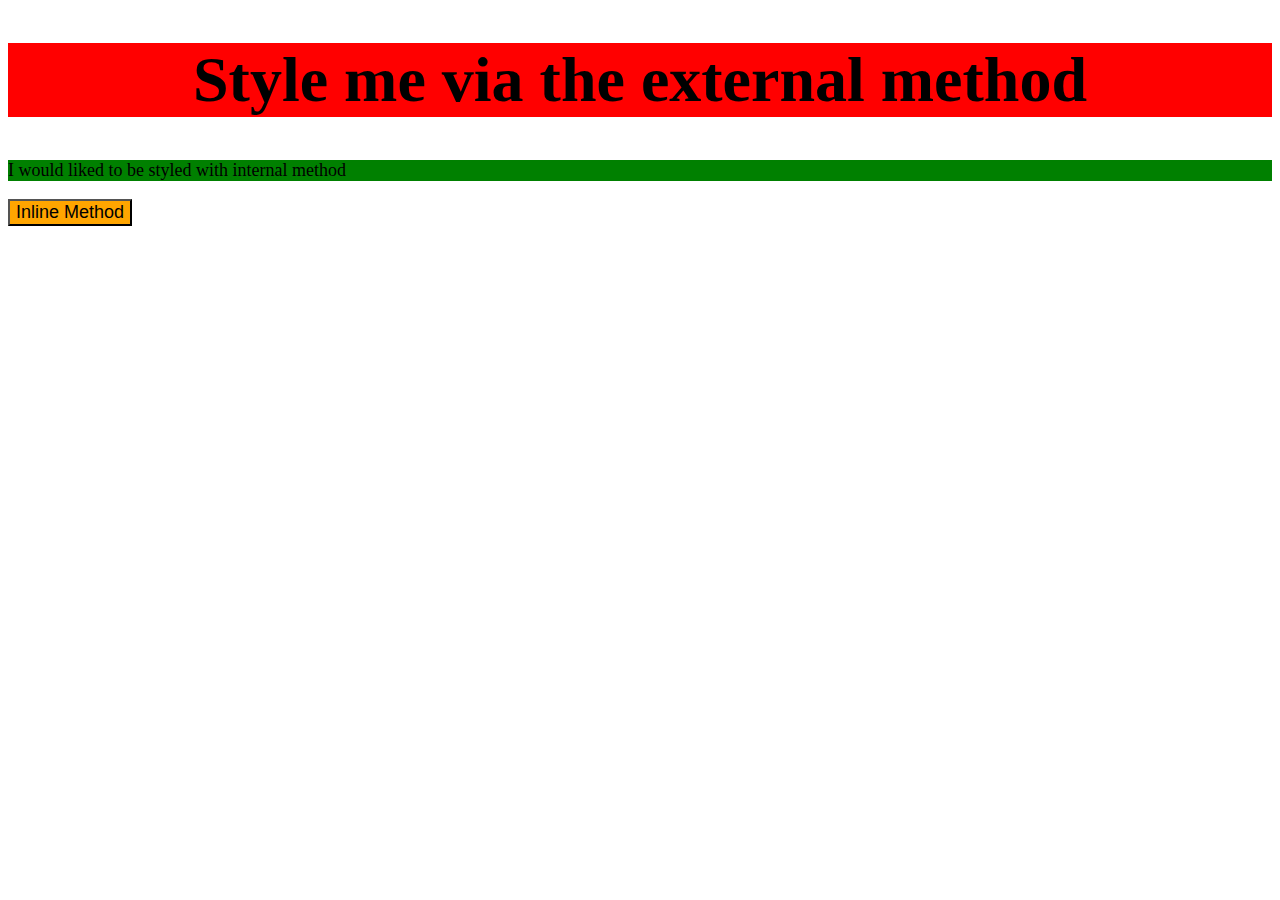
<file: foundations/css-01/index.html>
<!DOCTYPE html>
<html lang="en">
<head>
    <meta charset="UTF-8">
    <meta name="viewport" content="width=device-width, initial-scale=1.0">
    <title>CSS</title>
    <link rel="stylesheet" href="style.css">
    <style>
        p{
            background-color: green;
            font-size: 18px;
        }
    </style>
</head>
<body>
    <div>
        <h1>Style me via the external method</h1>
    </div>

    <p>I would liked to be styled with internal method</p>

    <button style="background-color: orange; font-size: 18px;">Inline Method</button>

</body>
</html>
</file>
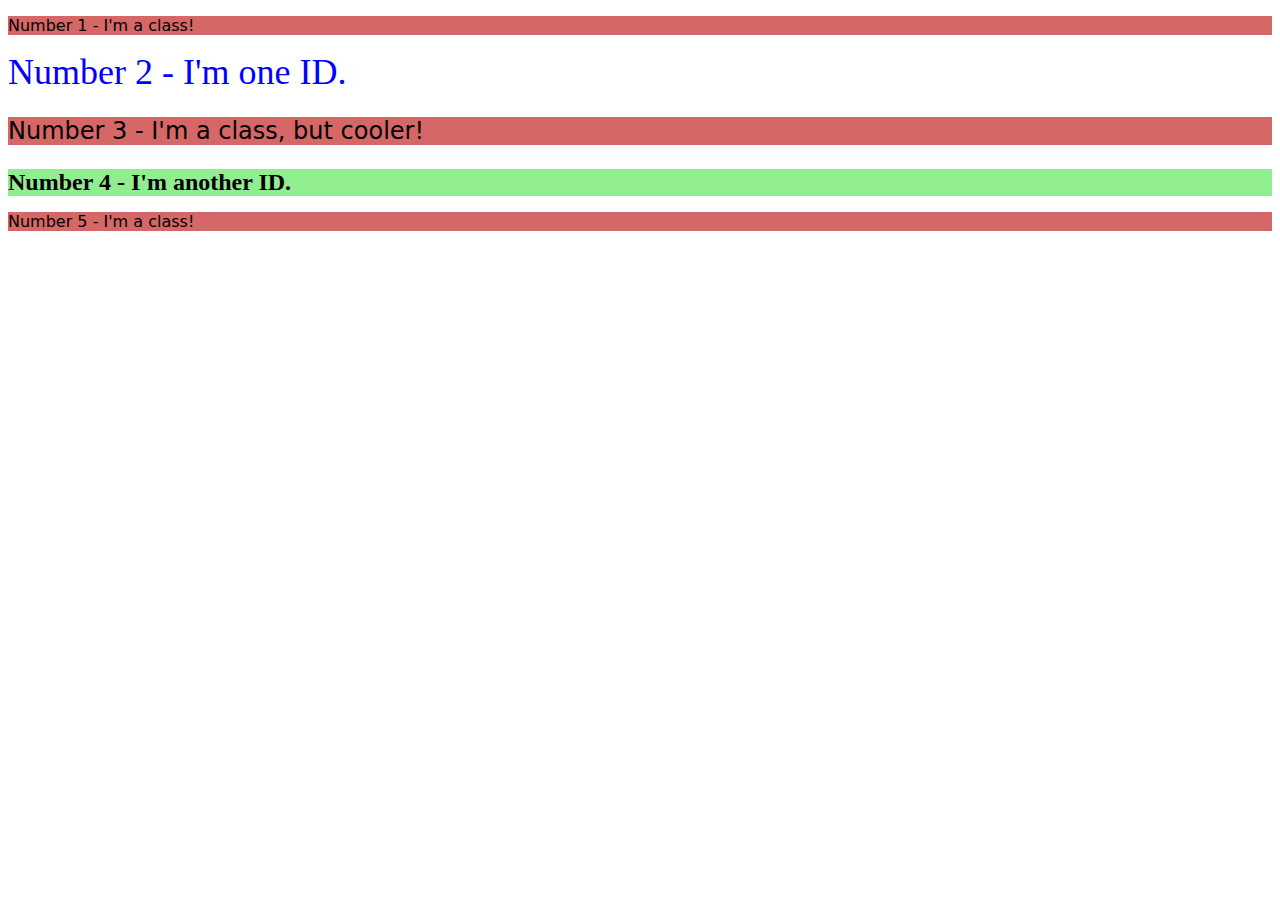
<file: foundations/css-02/index.html>
<!DOCTYPE html>
<html lang="en">
  <head>
    <meta charset="UTF-8">

    <meta http-equiv="X-UA-Compatible" content="IE=edge">

    <meta name="viewport" content="width=device-width, initial-scale=1.0">

    <title>Class and ID Selectors</title>

    <link rel="stylesheet" href="style.css">
  </head>

  <body>
    
    <p class="odd">Number 1 - I'm a class!</p>

    <div id="second-element">Number 2 - I'm one ID.</div>

    <p class="odd third">Number 3 - I'm a class, but cooler!</p>

    <div id="fourth">Number 4 - I'm another ID.</div>

    <p class="odd">Number 5 - I'm a class!</p>

  </body>
</html>
</file>
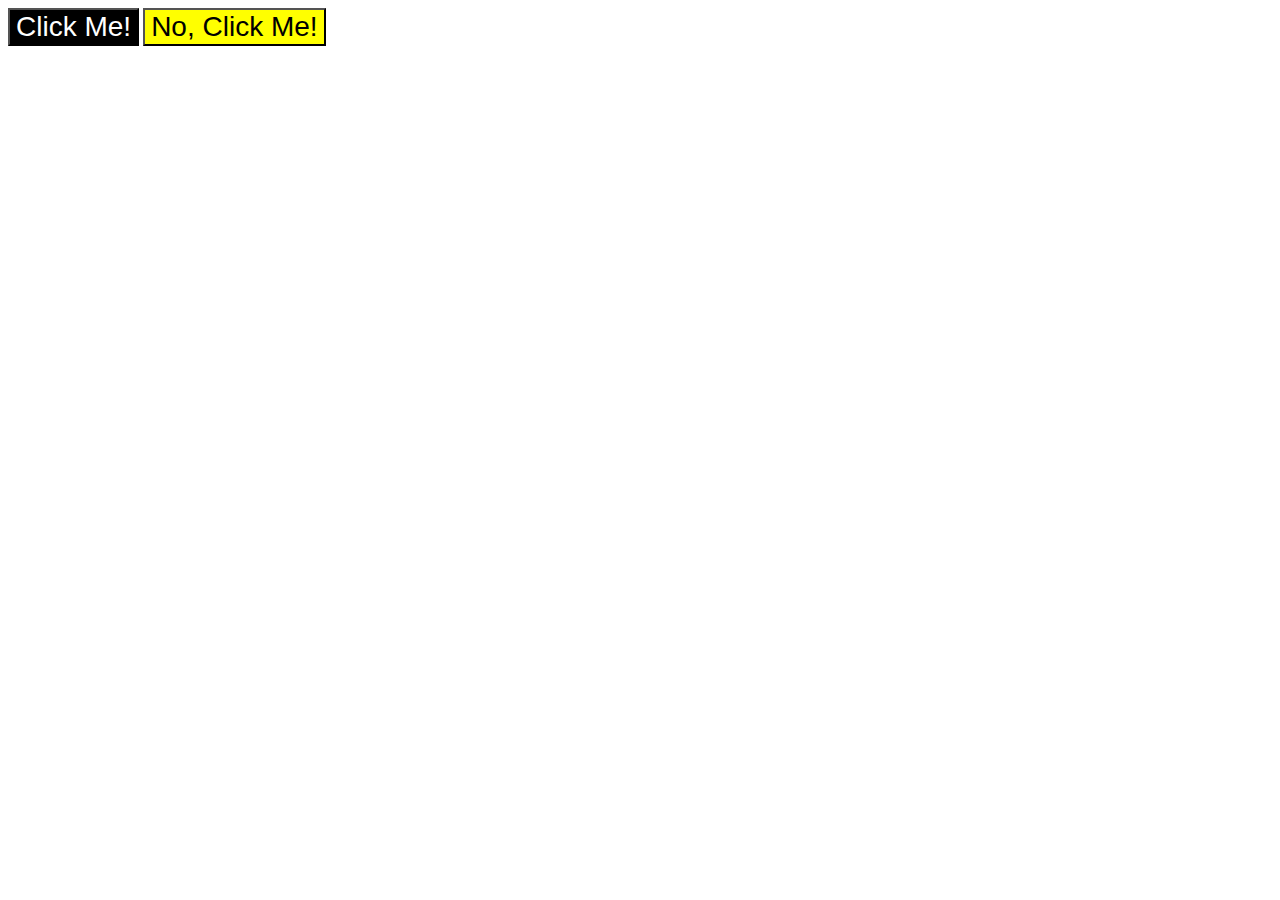
<file: foundations/css-03/index.html>
<!DOCTYPE html>
<html lang="en">
<head>
    <meta charset="UTF-8">
    <meta name="viewport" content="width=device-width, initial-scale=1.0">
    <title>Group Selectors</title>
    <link rel="stylesheet" href="style.css">
</head>
<body>
    <button class="black">Click Me!</button>
    <button class="yellow">No, Click Me!</button>
</body>
</html>
</file>
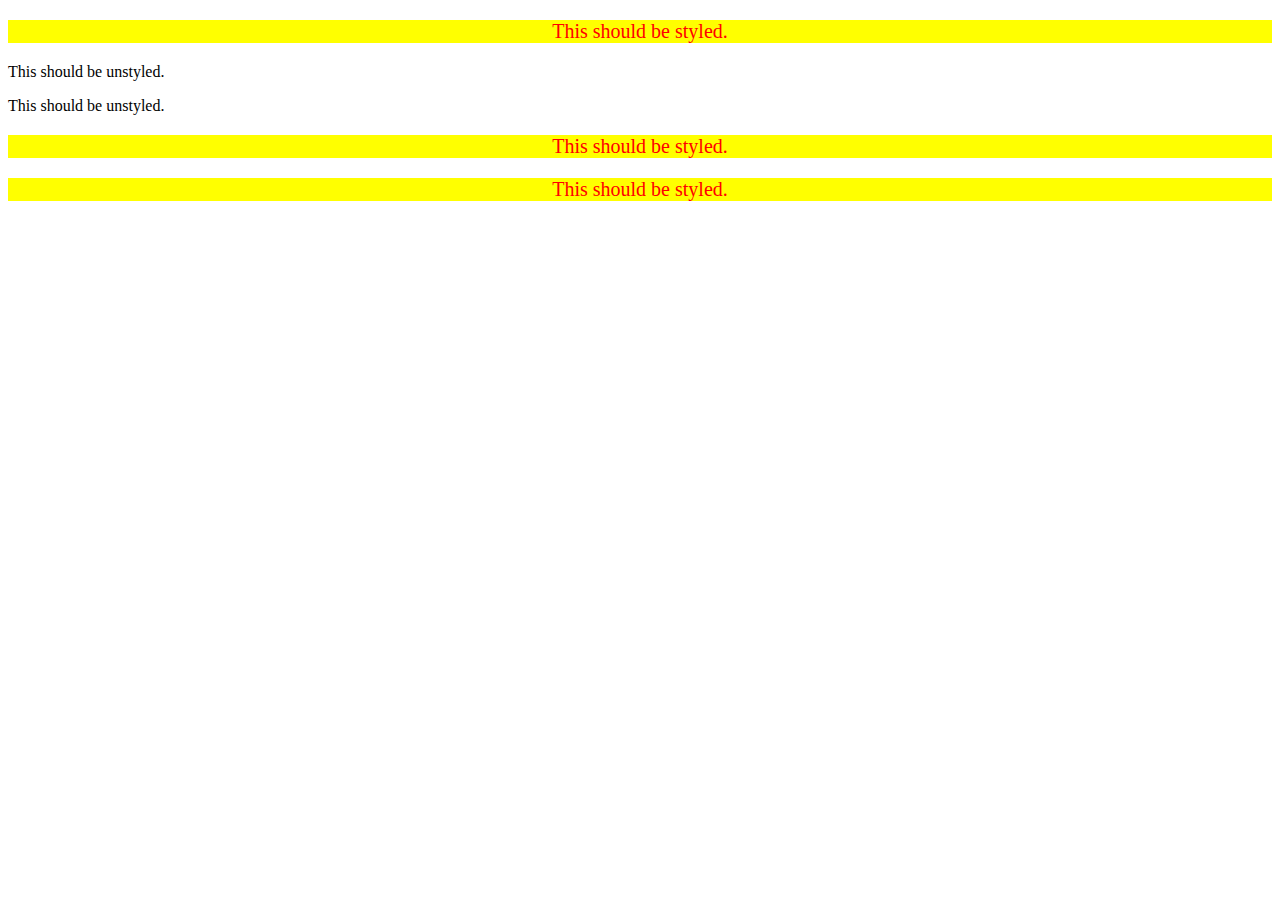
<file: foundations/css-05/index.html>
<!DOCTYPE html>
<html lang="en">
  <head>
    <meta charset="UTF-8">
    <meta http-equiv="X-UA-Compatible" content="IE=edge">
    <meta name="viewport" content="width=device-width, initial-scale=1.0">
    <title>Descendant Combinator</title>
    <link rel="stylesheet" href="style.css">
  </head>
  <body>
    <div class="container">
      <p class="text styled">This should be styled.</p>
    </div>
    <p class="text">This should be unstyled.</p>
    <p class="text">This should be unstyled.</p>
    <div class="container">
      <p class="text styled">This should be styled.</p>
      <p class="text styled">This should be styled.</p>
    </div>
  </body>
</html>
</file>
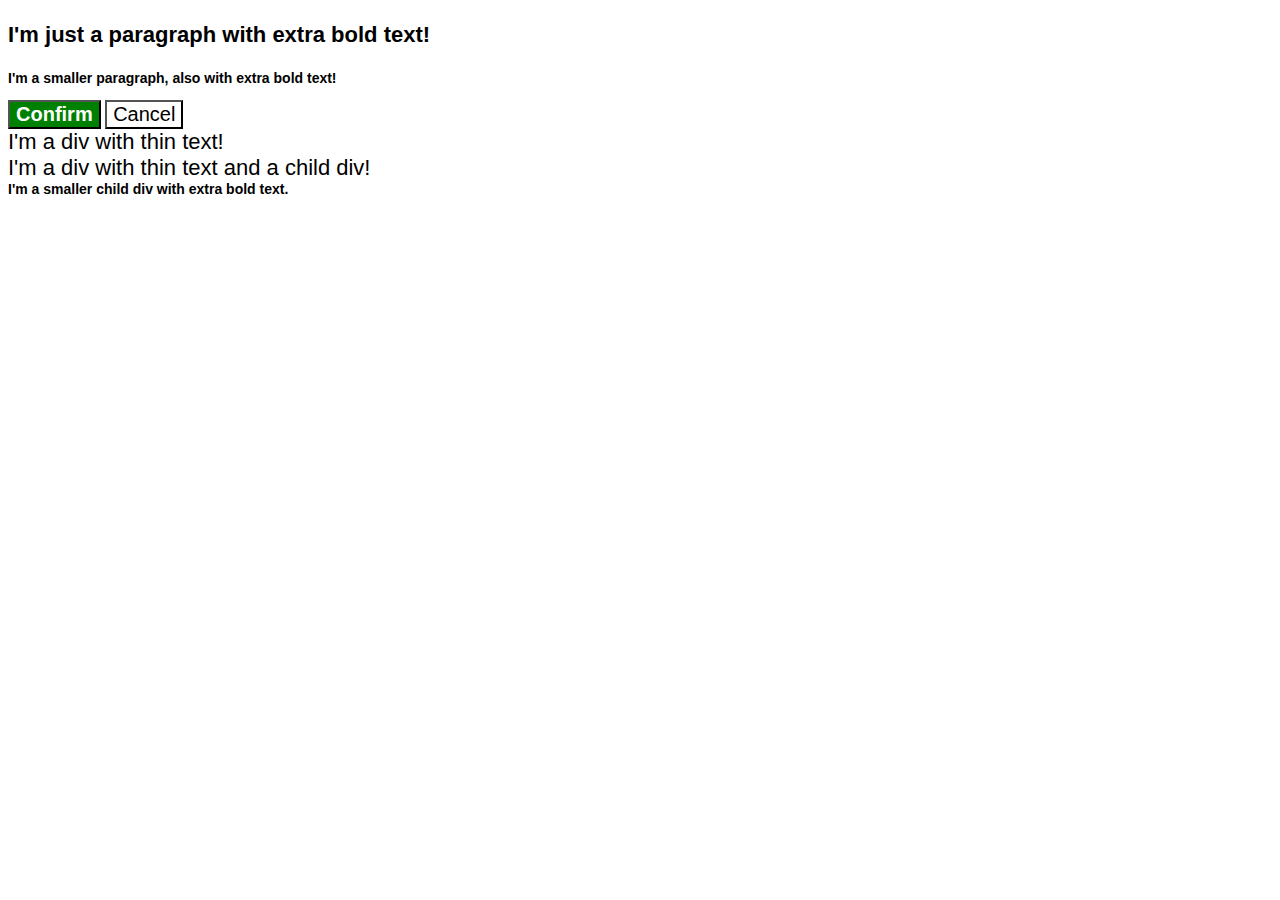
<file: foundations/css-06/index.html>
<!DOCTYPE html>
<html lang="en">
  <head>
    <meta charset="UTF-8">
    <meta http-equiv="X-UA-Compatible" content="IE=edge">
    <meta name="viewport" content="width=device-width, initial-scale=1.0">
    <title>Fix the Cascade</title>
    <link rel="stylesheet" href="style.css">
  </head>
  <body>
    <p class="para">I'm just a paragraph with extra bold text!</p>
    <p class="para small-para">I'm a smaller paragraph, also with extra bold text!</p>

    <button id="confirm-button" class="button confirm">Confirm</button>
    <button id="cancel-button" class="button cancel">Cancel</button>

    <div class="text">I'm a div with thin text!</div>
    <div class="text">I'm a div with thin text and a child div!
      <div class="text child">I'm a smaller child div with extra bold text.</div>
    </div>
  </body>
</html>
</file>
<file: foundations/css-01/style.css>
div
{
    background-color: red;
    text-align: center;
    font-size: 32px;
}
</file>
<file: foundations/css-02/style.css>
.odd
{
    background-color: hsl(0, 57%, 62%);
    font-family: Verdana , "DejaVu Sans" , sans-serif;
}

#second-element
{
    color: #0000ff;
    font-size: 36px;
}

.third
{
    font-size: 24px;
}

#fourth
{
    background-color: #90ee90;
    font-weight: bold;
    font-size: 24px;
}
</file>
<file: foundations/css-03/style.css>
.black,
.yellow
{
    font-size: 28px;
    font-family: Helvetica , "Times New Roman" , sans-serif;
}

.black
{
    background-color: black;
    color: white;
}

.yellow
{
    background-color: yellow;
}
</file>
<file: foundations/css-05/style.css>
.container .styled
{
    background-color: yellow;
    text-align: center;
    color: red;
    font-size: 20px;
}
</file>
<file: foundations/css-06/style.css>
body {
    font-family: Arial, Helvetica, sans-serif;
  }
  
  .para,
  .small-para {
    color: hsl(0, 0%, 0%);
    font-weight: 800;
  }
  

  .para {
    font-size: 22px;
  }

  .small-para {
    font-size: 14px;
    font-weight: 800;
  }
  
  
  #confirm-button {
    background: green;
    color: white;
    font-weight: bold;
  } 
  
  .button {
    background-color: rgb(255, 255, 255);
    color: rgb(0, 0, 0);
    font-size: 20px;
  }
  
  .text  .child {
    color: rgb(0, 0, 0);
    font-weight: 800;
    font-size: 14px;
  }
  
  div.text {
    color: rgb(0, 0, 0);
    font-size: 22px;
    font-weight: 100;
  }
</file>
